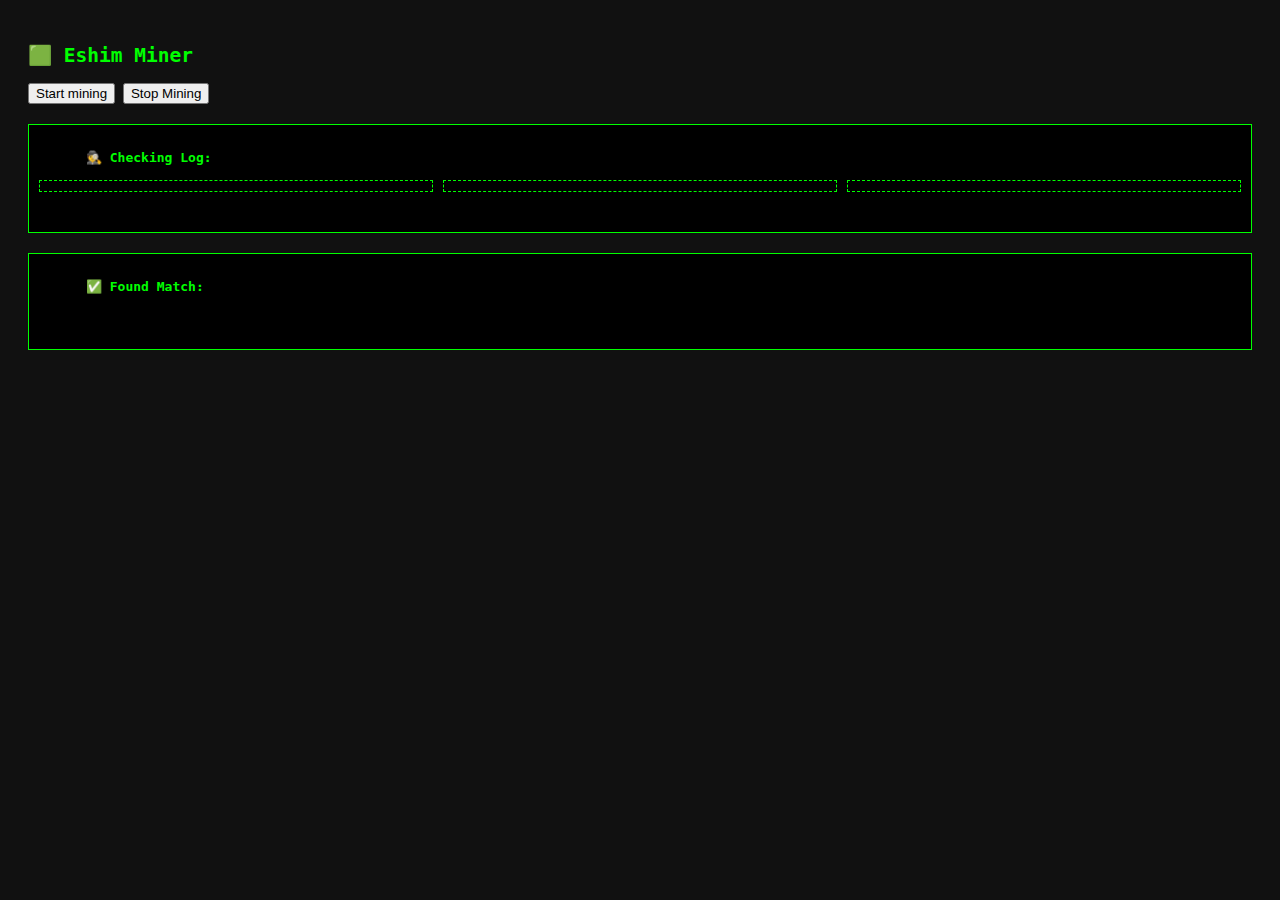
<file: search-codes.html>
<!DOCTYPE html>
<html lang="en">
  <head>
    <meta charset="UTF-8" />
    <title>Eshim Miner</title>
    <style>
      body {
        font-family: monospace;
        padding: 20px;
        background: #111;
        color: #0f0;
      }
      .section {
        margin-top: 20px;
        white-space: pre-wrap;
        max-height: 400px;
        overflow-y: auto;
        border: 1px solid #0f0;
        padding: 10px;
        background: #000;
      }
      .highlight {
        color: #ff0;
      }
      .found {
        color: #0f0;
        display: flex;
        align-items: start;
        justify-content: start;
        flex-direction: column;
        gap: 20px;
        flex-wrap: wrap;
      }
      ::-webkit-scrollbar {
        width: 7px;
      }
      ::-webkit-scrollbar-track {
        box-shadow: inset 0 0 5px grey;
        border-radius: 10px;
      }
      ::-webkit-scrollbar-thumb {
        background: gray;
        border-radius: 10px;
      }
      #checkingLog {
        display: flex;
        gap: 10px;
      }
      #checkingLog > div {
        flex: 1;
        max-height: 280px;
        overflow-y: auto;
        border: 1px dashed #0f0;
        padding: 5px;
      }
    </style>
  </head>
  <body>
    <h2>🟩 Eshim Miner</h2>
    <button id="searchBtn" onclick="searchCodes()">Start mining</button>
    <button id="stopBtn" onclick="stopMining()">Stop Mining</button>

    <div class="section">
      <strong>🕵️ Checking Log:</strong>
      <div id="checkingLog">
        <div id="log"></div>
        <div id="log2"></div>
        <div id="log3"></div>
      </div>
    </div>

    <div class="section">
      <strong>✅ Found Match:</strong>
      <div id="foundList" class="found"></div>
    </div>

    <script>
let codes = []; // Make it globally available
const characters = "ABCDEFGHIJKLMNOPQRSTUVWXYZ0123456789";
let interval;

// Fetch the codes and populate the global array
fetch("https://67c8964c0acf98d07087272b.mockapi.io/coins")
  .then((response) => response.json())
  .then((data) => {
    data.forEach((entry) => {
      const freeCoinValues = entry.free.map((freeCoin) => freeCoin.coin);
      codes.push(...freeCoinValues); // Fill global array
    });
    console.log("Loaded free coin codes:", codes);
  })
  .catch((error) => console.error("Error fetching coins:", error));

function generateCode(length) {
  let code = "";
  for (let i = 0; i < length; i++) {
    code += characters.charAt(
      Math.floor(Math.random() * characters.length)
    );
  }
  return code;
}

function searchCodes() {
  const btn = document.getElementById("searchBtn");
  const log = document.getElementById("log");
  const log2 = document.getElementById("log2");
  const log3 = document.getElementById("log3");
  const foundEl = document.getElementById("foundList");

  btn.disabled = true;
  log.innerHTML = "";
  log2.innerHTML = "";
  log3.innerHTML = "";
  foundEl.innerHTML = "";

  interval = setInterval(() => {
    const code1 = generateCode(5);
    const code2 = generateCode(5);
    const code3 = generateCode(5);

    updateLog(code1, log);
    updateLog(code2, log2);
    updateLog(code3, log3);

    [code1, code2, code3].forEach((code) => {
      if (codes.includes(code)) {
        const previous = JSON.parse(
          localStorage.getItem("foundCodes") || "[]"
        );

        if (!previous.includes(code)) {
          displayFoundCode(code);
          previous.push(code);
          localStorage.setItem("foundCodes", JSON.stringify(previous));
        }
      }
    });
  }, 300);
}

function updateLog(code, logElement) {
  const line = document.createElement("div");
  line.textContent = `> ${code}`;
  logElement.appendChild(line);
  logElement.scrollTop = logElement.scrollHeight;
}

function displayFoundCode(code) {
  setTimeout(() => {
    const foundEl = document.getElementById("foundList");
    const foundEntry = document.createElement("div");
    foundEntry.textContent = `> ${code}`;
    foundEl.appendChild(foundEntry);
  }, 10);
}

function stopMining() {
  clearInterval(interval);
  document.getElementById("searchBtn").disabled = false;
}

    </script>
  </body>
</html>
</file>
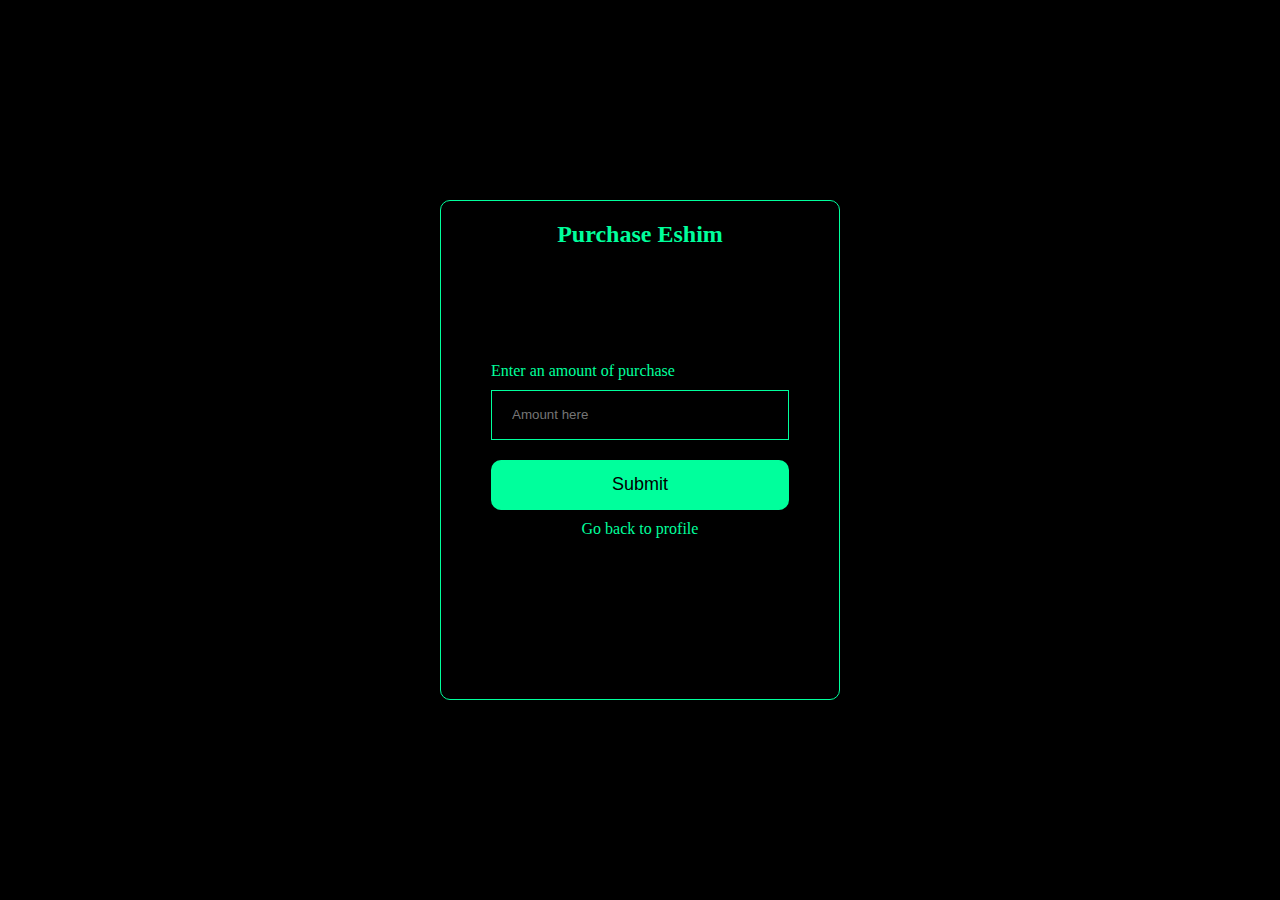
<file: src/purchase.html>
<!DOCTYPE html>
<html lang="en">
  <head>
    <meta charset="UTF-8" />
    <meta name="viewport" content="width=device-width, initial-scale=1.0" />
    <link rel="icon" href="../styles/Images/logo.jpg" />
    <link rel="stylesheet" href="../styles/purchase.css" />
    <title>Purchase Eshim</title>
  </head>
  <body>
    <div class="container">
      <form class="form">
        <h1 id="purchaseTitle" class="box">Purchase Eshim</h1>
        
        <!-- amount -->
        <label>Enter an amount of purchase</label>
        <input type="number" name="amount" class="amount" placeholder="Amount here">
        <button class="submitBtn" type="submit">Submit</button>
        <a href="../index.html" class="goBack">Go back to profile</a>
      </form>
    </div>
    <script src="../functions/purchase.js"></script>
  </body>
</html>
</file>
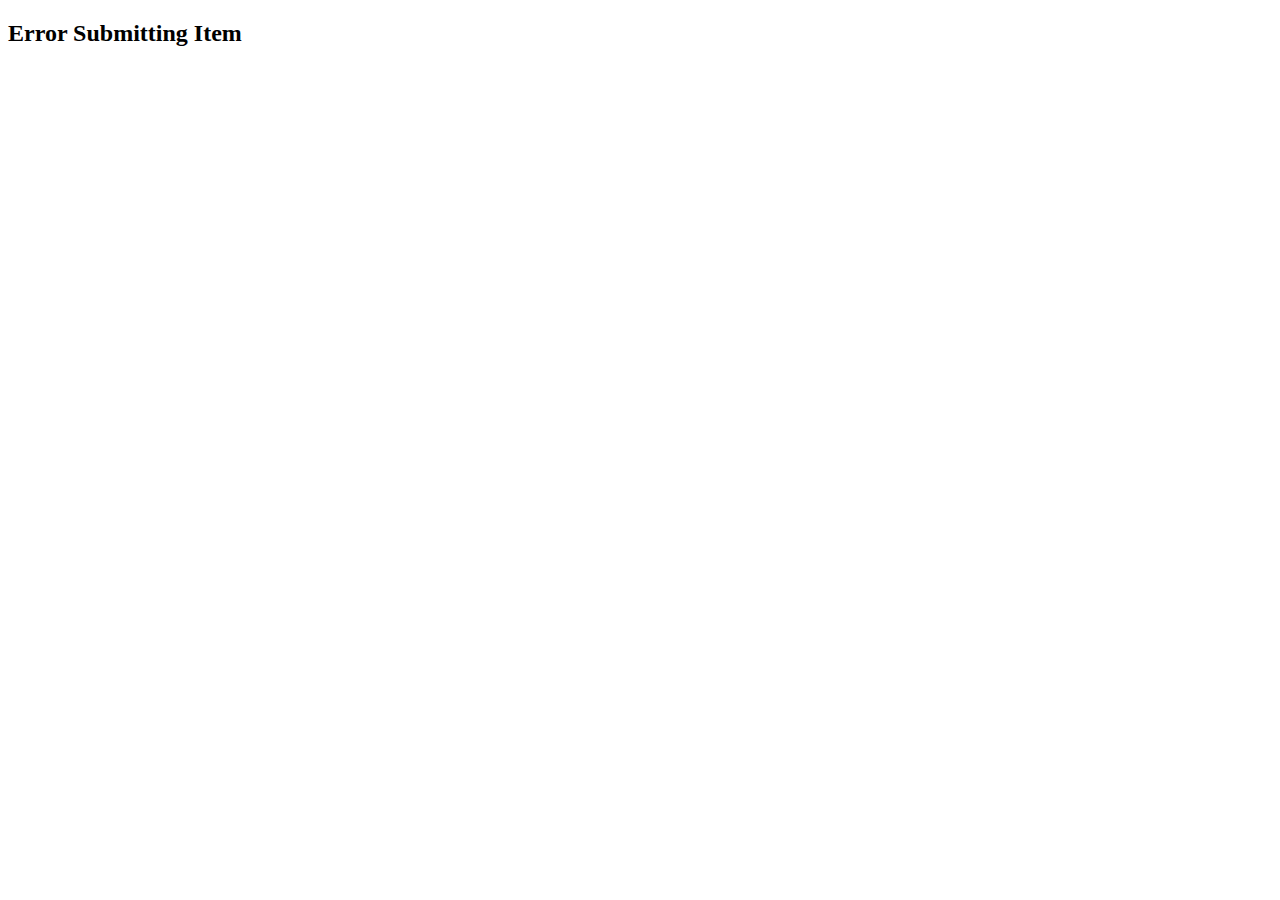
<file: src/submit.html>
<!DOCTYPE html>
<html lang="en">
<head>
  <meta charset="UTF-8">
  <meta name="viewport" content="width=device-width, initial-scale=1.0">
  <link rel="stylesheet" href="">
  <title>Get the withdaw</title>
</head>
<body>
  <h2>Submitting data...</h2>
  <script>
    const params = new URLSearchParams(window.location.search)
    const trId = params.get("trId")
    const amount = params.get("amount")
    const host = params.get("host")
    const guest = params.get("guest")
    const status = params.get("status");
    const name = params.get("name");
    const date = params.get("date");

    const data = {
      trId,
      amount,
      host,
      guest,
      status,
      date,
      name
    };

    fetch("https://67c8964c0acf98d07087272b.mockapi.io/transactions",{
      method: "POST",
      headers: {"Content-Type": "application/json"},
      body: JSON.stringify(data)
    })
    .then(res => res.json())
    .then(res => {
      document.body.innerHTML=`<h2>Submitted Successfully</h2>`;
      console.log("Success: ", res);
    })
    .catch(err=>{
      document.body.innerHTML=`<h2>Error Submitting Item</h2>`
    })
  </script>
</body>
</html>
</file>
<file: styles/purchase.css>
*{
  padding: 0;
  margin: 0;
  box-sizing: border-box;
  list-style: none;
  text-decoration: none;
  outline: none;
}

.container{
  width: 100%;
  height: 100vh;
  background-color: #000;
  display: flex;
  align-items: center;
  justify-content: center;
}

.container .form{
  width: 400px;
  height: 500px;
  border-radius: 10px;
  border: 1px solid #00ff9c;
  color: #00ff9c;
  display: flex;
  align-items: start;
  justify-content: center;
  position: relative;
  flex-direction: column;
  padding-left: 50px;
  padding-right: 50px;
}

.container .form #purchaseTitle {
  position: absolute;
  top: 50%;
  left: 50%;
  transform: translate(-50%, -50%);
  font-size: 24px;
  transition: all 1s ease;
  background-color: #000;
}


.container .form .amount{
  width: 100%;
  height: 10%;
  padding-left: 20px;
  background-color: transparent;
  border: 1px solid #00ff9c;
  margin-top: 10px;
  color: #00ff9c;
}

.container .form .submitBtn{
  width: 100%;
  height: 50px;
  margin-top: 20px;
  background-color: #00ff9c;
  border: none;
  cursor: pointer;
  font-size: large;
  border-radius: 10px;
  transition: all .2s linear;
}

.container .form .submitBtn:hover{
  background-color: transparent;
  border: 1px solid #00ff9c;
  color: #00ff9c;
}

.container .form .goBack{
  color: #00ff9c;
  width: 100%;
  display: flex;
  align-items: center;
  justify-content: center;
  padding-top: 10px;
}
</file>
